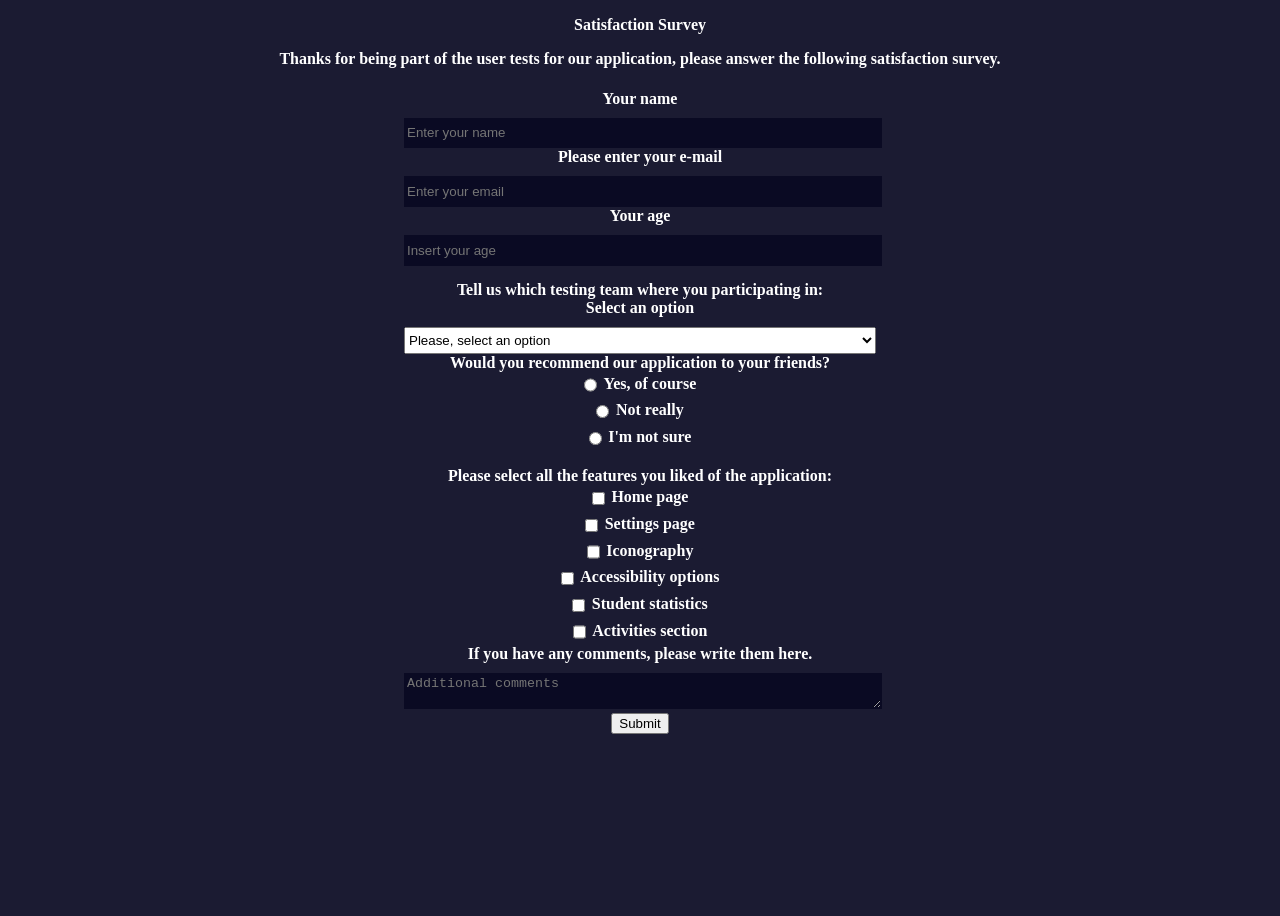
<file: Survey Form/index.html>
<!DOCTYPE html>
<html lang="en">
  <head>
    <meta charset="UTF-8">
    <link rel="stylesheet" href="styles.css">
    <title>Satisfaction Survey</title>
  </head>
<!-------------Aquí termina el header------------->
  <body>
    <h1 id="title">Satisfaction Survey<h1/>
    <p id="description">Thanks for being part of the user tests for our application, please answer the following satisfaction survey.<p/>
    <div class="survey">
      <form method="post" id="survey-form">
        <fieldset>
          <label h2 id="name-label" placeholder="Please enter your name">Your name
          <input id="name" type="text" required placeholder="Enter your name"/></label>
          <label id="email-label">Please enter your e-mail<input id="email" type="email" required placeholder="Enter your email"/></label>
          <label id="number-label">Your age<input id="number" type="number" min="15" max="60"placeholder="Insert your age"/></label>
        </fieldset> 
<!----------Sección nombre, edad y email---------->
        <fieldset>

        Tell us which testing team where you participating in:
          <label for="">Select an option</label>
          <select name="" id="dropdown">
            <option value="">Please, select an option</option>
            <option value="A">Teachers</option>
            <option value="B">Parents</option>
            <option value="C">Students</option>
          </select>

        Would you recommend our application to your friends?
          <label for="opcion1">
            <input id="opcion1" type="radio" name="recommendation" value="text" class="options">Yes, of course
          </label>
          <label for="opcion2">
            <input id="opcion2" type="radio" name="recommendation" value="text" class="options">Not really
          </label>
          <label for="opcion3">
            <input id="opcion3" type="radio" name="recommendation" value="text" class="options">I'm not sure
          </label>
        </fieldset>
<!-----------Sección desplegable y radio---------->
        <fieldset>
        Please select all the features you liked of the application:
          <label for="home-page">
            <input id="home-page" type="checkbox" value="text" name="home-page" class="options">Home page
          </label>
          <label for="settings">
            <input id="settings" type="checkbox"  value="text" name="settings" class="options">Settings page
          </label>
          <label for="icons">
            <input id="icons" type="checkbox" value="text" name="icons" class="options">Iconography
          </label>
          <label for="accessibility">
            <input id="accessibility" type="checkbox" value="text" name="accessibility" class="options">Accessibility options
          </label>
          <label for="statistics">
            <input id="statistics" type="checkbox" value="text" name="statistics" class="options">Student statistics
          </label>
          <label for="activities">
            <input id="activities" type="checkbox" value="text" name="activities" class="options">Activities section
          </label>

          <label for="comments">If you have any comments, please write them here.</label>
        <textarea placeholder="Additional comments"></textarea>
        <button id="submit" type="submit" value="Submit"/>Submit</button>
        </fieldset>
      </form>
    </div>
  </body>
</html>
</file>
<file: Survey Form/styles.css>
h1{ font-size: 16px;}
h2{ font-size: 14px;}

h1, p{
  margin: 1em auto;
  text-align: center;
}

body{
  width: 100%;
  height: 100vh;
  margin: 0;
  background-color: #1b1b32;
  /*background-image: url(https://cdn.pixabay.com/photo/2015/06/30/21/06/grid-826831_960_720.jpg);*/
  background-position: 50%, 50%;
  background-repeat: no repeat;
  color: #FFFFFF;
  font-family: calibri light;
  /*font-size: 10px;*/
 /* opacity: 0.5;*/
}

form{
  width: 100vh;
  max-width: 500px;
  min-width: 300px;
  margin: 0 auto;
}

/*.survey{
  background: pink;
  height: 100%;
  width: 40rem;
  justify-content: center;
  border-radius: 0.5rem;
  align-items: center;
}*/

fieldset{
  border: none;
  padding: 2rem, 0;
  border-bottom: 3px, solid, #44405d;
}

fieldset:last-of-type{
  border-bottom: none;
}

label{
  display: block;
  margin: 2rem, 0;
}

.options {
  width: unset;
  margin: 0 0.5em 0 0;
  vertical-align: middle;
}

input, textarea {
  background-color: #0a0a23;
  border: 1px solid #0a0a23;
  color: #ffffff;
}

input, textarea, select {
  margin: 10px 0 0 0;
  width: 100%;
  min-height: 2em;
}

input[type="submit"] {
  display: block;
  width: 60%;
  margin: 1em auto;
  height: 2em;
  font-size: 1.1rem;
  background-color: #3b3b4f;
  border-color: white;
  min-width: 300px;
}
</file>
